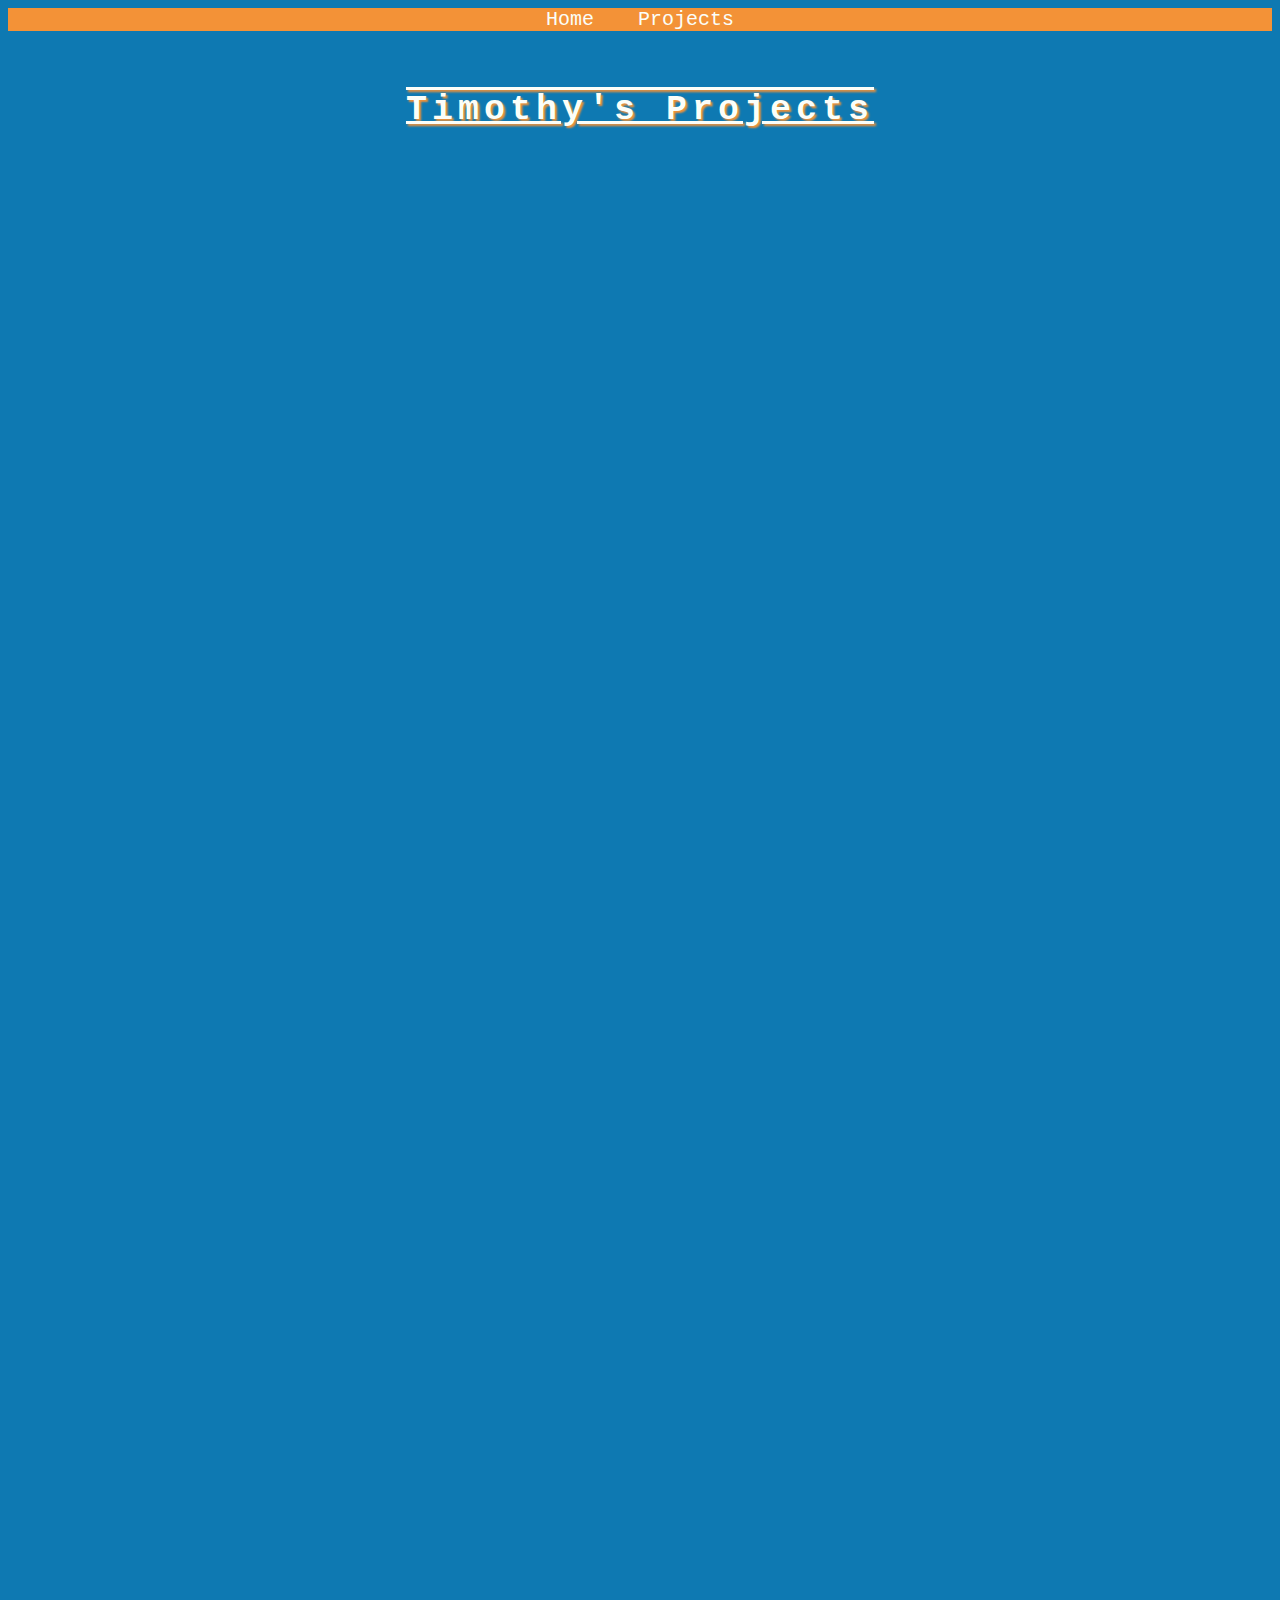
<file: projects.html>
<html>
  <head>
     <link rel="icon" type="image/x-icon" href="https://upload.wikimedia.org/wikipedia/commons/6/61/F-35A_flight_%28cropped%29.jpg">
        <title> Timothy Duong's Project Page </title>
      <link rel="stylesheet" href="projectStyle.css">
      <style>
body {
  font-family: "Courier New";
}
</style>
  </head>
  <body>
    <ul>
      <li> <a href="index.html"> Home </a></li>
      <li> <a href="projects.html"> Projects </a></li>
    </ul>
    <center>
      <br>
      <br>
      <h1> Timothy's Projects </h1>
      <br>
          <iframe src="https://scratch.mit.edu/projects/1058758856/embed" allowtransparency="true" width="485" height="402" frameborder="0" scrolling="no" allowfullscreen></iframe>
      
      <br>
      
      <iframe width="392" height="620" style="border: 0px;" src="https://studio.code.org/projects/applab/IXJ4018gVQPcTVLXeSYe8oe9TDDXvsdJkLIfgZ3h_72/embed?nosource"></iframe>
      
      <iframe width="392" height="620" style="border: 0px;" src="https://studio.code.org/projects/applab/jkQEl3nVlakLEqlp0En8hZukHoAg1p1BbOT4eKH7oU2/embed?nosource"></iframe>
      
      <iframe width="392" height="620" style="border: 0px;" src="https://studio.code.org/projects/applab/RPc3wUZqN0vTicNk9pCRxQOxYOcd2wYu2dHj3j8NT3f/embed?nosource"></iframe>
      
      <iframe width="392" height="620" style="border: 0px;" src="https://studio.code.org/projects/applab/LNqTDr723S0XazI1QVUt4QWtTIrV4SLMnPYXAske-ln/embed?nosource"></iframe>
      
      <br>
      
      <iframe width="392" height="620" style="border: 0px;" src="https://studio.code.org/projects/applab/ST5CDIaSdeTyH8u6RWr8kHM-Vdul3fyYaAeSCIQ07hg/embed?nosource"></iframe>
      
      <iframe width="392" height="620" style="border: 0px;" src="https://studio.code.org/projects/applab/4y-bEJnQBIW-YTvC1ViO2VkWjr7gNUw-nG9H-8yrRox/embed?nosource"></iframe>
      
      <iframe width="392" height="620" style="border: 0px;" src="https://studio.code.org/projects/applab/JtRgsJMzNHN9_Sqldrsl07fuqniZZa4JpqjRTIVcBM9/embed?nosource"></iframe>
      

      </body>
</html>
</file>
<file: projectStyle.css>
body {
  background-color: #0E79B2;
}
h1 {
  color: #FBFEF9;
  font-size: 35px;
  text-decoration: overline underline #FBFEF9;
  letter-spacing: 5px;
  text-shadow: 2px 2px 2px #F39237;
}

h1:hover {
  font-size: 50px;
  color: #090C08;
  text-decoration: overline underline  #090C08;
}

ul {
  list-style-type: none;
  background-color: #F39237;
  width: 100%;
  text-align: center;
  overflow: hidden;
  padding: 0;
  margin: 0;
}

li {
  display: inline;
}

a{
  text-align: center;
 padding: 14px 16px;
  text-decoration: none;
  font-size: 20px;
  color: #FBFEF9
}

li a:hover {
  background-color:  #090C08
}
</file>
